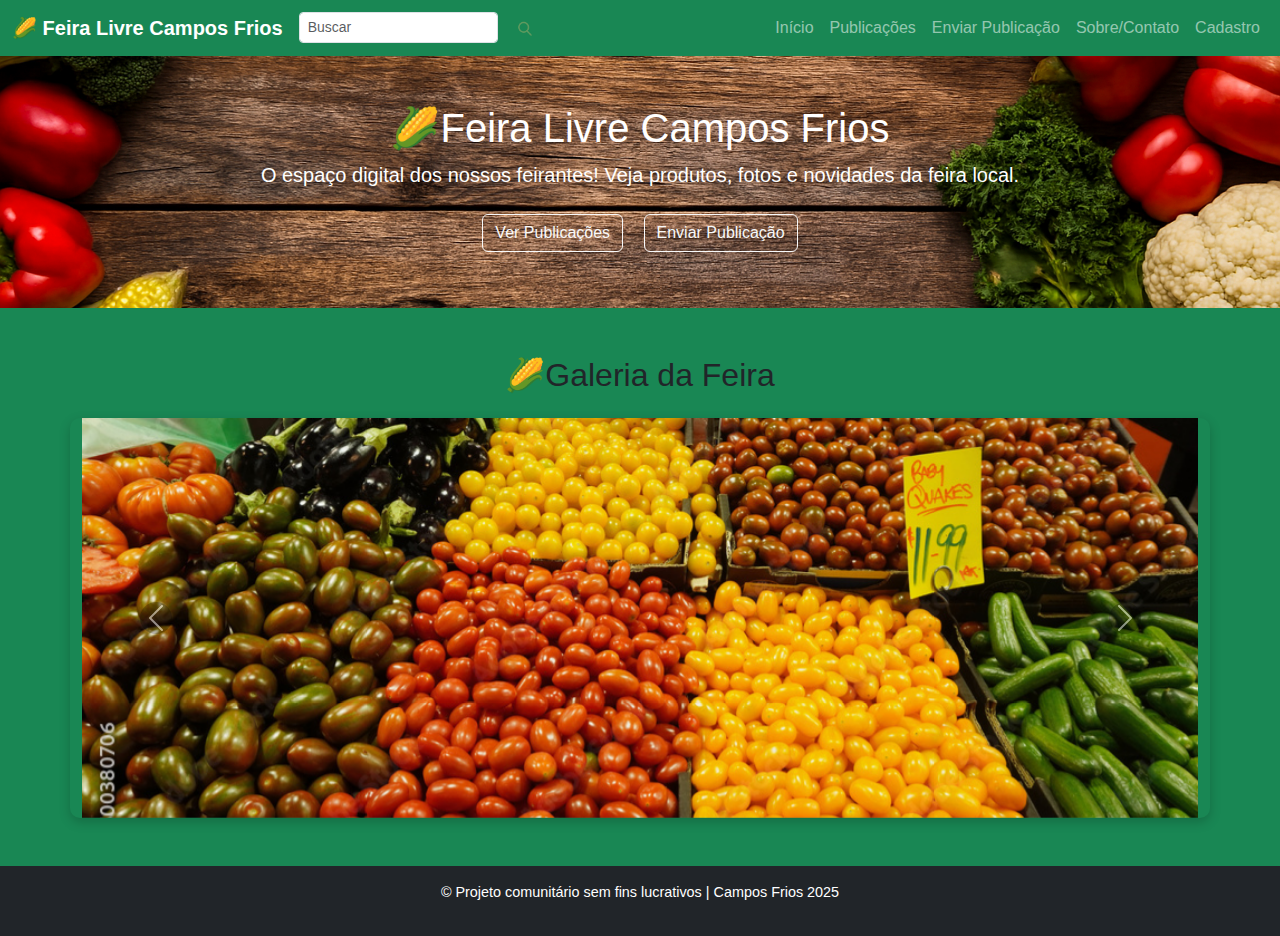
<file: feira-campos-frio-main/index.html>
<!DOCTYPE html>
<html lang="pt-br">
<head>
  <meta charset="UTF-8" />
  <meta name="viewport" content="width=device-width, initial-scale=1.0" />
  <title>Feira Livre Campos Frios</title>
  <link href="https://cdn.jsdelivr.net/npm/bootstrap@5.3.2/dist/css/bootstrap.min.css" rel="stylesheet" />
  <link rel="stylesheet" href="style.css" />
</head>
<body>
  <!-- Navbar -->
  <nav class="navbar navbar-expand-lg navbar-dark bg-success">
  <div class="container-fluid">
    <a class="navbar-brand" href="#">🌽 Feira Livre Campos Frios</a>

    <!-- 🔍 Formulário de busca ao lado do botão hamburguer -->
    <form class="d-flex align-items-center me-2" role="search">
      <input class="form-control form-control-sm me-2" type="search" placeholder="Buscar" aria-label="Buscar">
      <button class="btn btn-sm" type="button">
        <img src="img/icone-busca.png" alt="Buscar" width="20" />
      </button>
    </form>

    <!-- Botão hamburguer -->
    <button class="navbar-toggler" type="button" data-bs-toggle="collapse" data-bs-target="#navbarNav">
      <span class="navbar-toggler-icon"></span>
    </button>

    <!-- Menu de navegação -->
    <div class="collapse navbar-collapse" id="navbarNav">
      <ul class="navbar-nav ms-auto">
        <li class="nav-item"><a class="nav-link" href="#">Início</a></li>
        <li class="nav-item"><a class="nav-link" href="#">Publicações</a></li>
        <li class="nav-item"><a class="nav-link" href="#">Enviar Publicação</a></li>
        <li class="nav-item"><a class="nav-link" href="#">Sobre/Contato</a></li>
        <li class="nav-item"><a class="nav-link" href="cadastro.html" id="cadastroBtn">Cadastro</a></li>
      </ul>
    </div>
  </div>
</nav>

  <!-- Hero Section -->
  <header class="hero text-center text-white">
    <div class="container py-5">
      <h1>🌽Feira Livre Campos Frios</h1>
      <p class="lead">O espaço digital dos nossos feirantes! Veja produtos, fotos e novidades da feira local.</p>
      <a href="#" class="btn btn-outline-light m-2">Ver Publicações</a>
      <a href="#" class="btn btn-outline-light m-2">Enviar Publicação</a>
    </div>
  </header>

   <!-- Galeria -->
<section class="container my-5">
  <h2 class="text-center mb-4">🌽Galeria da Feira</h2>
  <div class="row g-4">
    <!-- Imagens aqui -->
  <div id="carouselFeira" class="carousel slide" data-bs-ride="carousel">
  <div class="carousel-inner">
    <div class="carousel-item active">
      <img src="img/feira livre ou banca.png" class="d-block w-100" alt="Feira 1">
    </div>
    <div class="carousel-item">
      <img src="img/Goiânia, capital das.png" class="d-block w-100" alt="Feira 2">
    </div>
    <div class="carousel-item">
      <img src="img/Precisando de alimen.png" class="d-block w-100" alt="Feira 3">
    </div>
    <div class="carousel-item">
        <img src="img/Banca de frutas e e .png" class="w-100" alt="feira 4">
    </div>
    <div class="carousel-item">
        <img src="img/É DIA DE FEIRA! - Se.png" class="w-100" alt="feira 5">
    </div>
  </div>
  <button class="carousel-control-prev" type="button" data-bs-target="#carouselFeira" data-bs-slide="prev">
    <span class="carousel-control-prev-icon"></span>
  </button>
  <button class="carousel-control-next" type="button" data-bs-target="#carouselFeira" data-bs-slide="next">
    <span class="carousel-control-next-icon"></span>
  </button>
</div>  
</div>
</section>

  <!-- Footer -->
  <footer class="bg-dark text-white text-center py-3">
    <p>© Projeto comunitário sem fins lucrativos | Campos Frios 2025</p>
  </footer>

  <script src="https://cdn.jsdelivr.net/npm/bootstrap@5.3.2/dist/js/bootstrap.bundle.min.js"></script>
  <script src="script.js"></script>
</body>
</html>
</file>
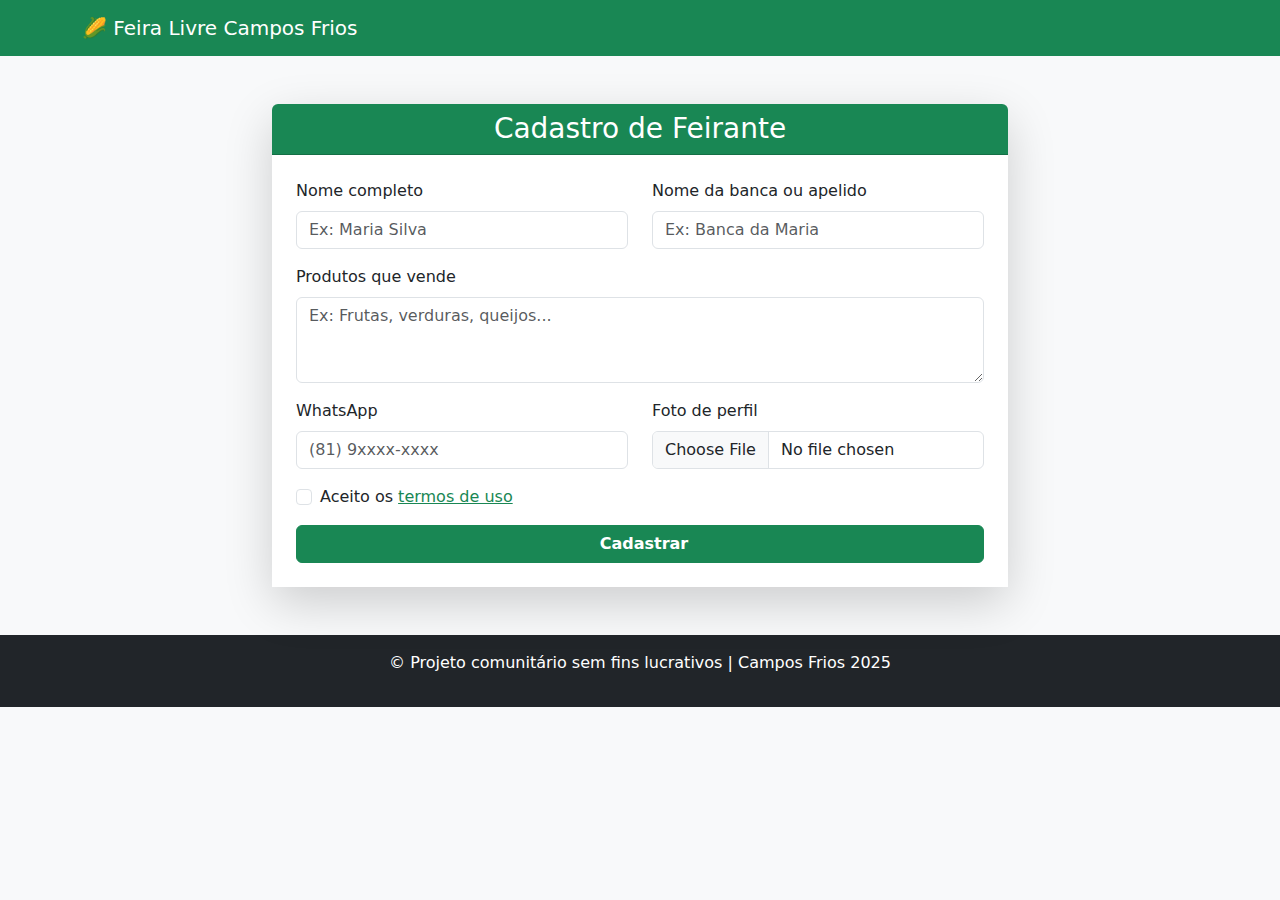
<file: feira-campos-frio-main/cadastro.html>
<!DOCTYPE html>
<html lang="pt-br">
<head>
  <meta charset="UTF-8" />
  <meta name="viewport" content="width=device-width, initial-scale=1.0" />
  <title>Cadastro de Feirante</title>
  <link href="https://cdn.jsdelivr.net/npm/bootstrap@5.3.2/dist/css/bootstrap.min.css" rel="stylesheet" />
  <link rel="stylesheet" href="cadastro.css" />
</head>
<body class="bg-light">

  <!-- Navbar simples -->
  <nav class="navbar navbar-expand-lg navbar-dark bg-success">
    <div class="container">
      <a class="navbar-brand" href="#">🌽 Feira Livre Campos Frios</a>
    </div>
  </nav>

  <!-- Formulário de Cadastro -->
  <section class="container my-5">
  <div class="row justify-content-center">
    <div class="col-lg-8 col-md-10">
      <div class="card shadow-lg border-0">
        <div class="card-header bg-success text-white text-center rounded-top">
          <h3 class="mb-0">Cadastro de Feirante</h3>
        </div>
        <div class="card-body bg-white p-4">
          <form>
            <div class="row">
              <div class="col-md-6 mb-3">
                <label for="nome" class="form-label">Nome completo</label>
                <input type="text" class="form-control" id="nome" placeholder="Ex: Maria Silva" required>
              </div>
              <div class="col-md-6 mb-3">
                <label for="apelido" class="form-label">Nome da banca ou apelido</label>
                <input type="text" class="form-control" id="apelido" placeholder="Ex: Banca da Maria">
              </div>
            </div>

            <div class="mb-3">
              <label for="produtos" class="form-label">Produtos que vende</label>
              <textarea class="form-control" id="produtos" rows="3" placeholder="Ex: Frutas, verduras, queijos..."></textarea>
            </div>

            <div class="row">
              <div class="col-md-6 mb-3">
                <label for="whatsapp" class="form-label">WhatsApp</label>
                <input type="tel" class="form-control" id="whatsapp" placeholder="(81) 9xxxx-xxxx">
              </div>
              <div class="col-md-6 mb-3">
                <label for="foto" class="form-label">Foto de perfil</label>
                <input type="file" class="form-control" id="foto">
              </div>
            </div>

            <div class="mb-3 form-check">
              <input type="checkbox" class="form-check-input" id="termos" required>
              <label class="form-check-label" for="termos">Aceito os <a href="#" class="text-success text-decoration-underline">termos de uso</a></label>
            </div>

            <button type="submit" class="btn btn-success w-100 fw-bold">
              <i class="bi bi-person-plus-fill me-2"></i> Cadastrar
            </button>
          </form>
        </div>
      </div>
    </div>
  </div>
</section>

  <!-- Rodapé -->
  <footer class="bg-dark text-white text-center py-3">
    <p>© Projeto comunitário sem fins lucrativos | Campos Frios 2025</p>
  </footer>

  <script src="https://cdn.jsdelivr.net/npm/bootstrap@5.3.2/dist/js/bootstrap.bundle.min.js"></script>
  <script src="cadastro.js"></script>
</body>
</html>
</file>
<file: feira-campos-frio-main/style.css>
body {
  font-family: 'Segoe UI', sans-serif;
  background-color: #198754;
}

.hero {
  background: url('img/mesa-madeira.png') no-repeat center center;
  background-size: cover;
}

.navbar-brand {
  font-weight: bold;
}

footer {
  font-size: 0.9rem;
}

/* Estilo geral da galeria */
#carouselFeira {
  border-radius: 10px;
  overflow: hidden;
  box-shadow: 0 4px 12px rgba(0, 0, 0, 0.2);
}

/* Imagens do carrossel */
#carouselFeira img {
  height: 400px;
  object-fit: cover;
  transition: transform 0.5s ease;
}

#carouselFeira img:hover {
  transform: scale(1.02);
}

/* Botões de navegação */
.carousel-control-prev-icon,
.carousel-control-next-icon {
  background-color: rgba(0, 0, 0, 0.5);
  border-radius: 50%;
  padding: 10px;
}

/* Indicadores (se quiser adicionar) */
.carousel-indicators [data-bs-target] {
  background-color: #198754; /* verde Bootstrap */
}

.search-toggle {
  max-width: 0;
  overflow: hidden;
  transition: max-width 0.4s ease;
}

.search-toggle.active {
  max-width: 300px;
}

.search-input {
  opacity: 0;
  pointer-events: none;
  transition: opacity 0.3s ease;
}

.search-toggle.active .search-input {
  opacity: 1;
  pointer-events: auto;
}

.search-btn {
  background: none;
  border: none;
  cursor: pointer;
}

/* Responsividade */
@media (max-width: 768px) {
  #carouselFeira img {
    height: 250px;
  }
}
</file>
<file: feira-campos-frio-main/cadastro.css>
.form-control:focus {
  border-color: #198754;
  box-shadow: 0 0 0 0.2rem rgba(25, 135, 84, 0.25);
}

.card {
  border-radius: 0.75rem;
}

.btn-success:hover {
  background-color: #157347;
  transition: background-color 0.3s ease;
}
</file>
